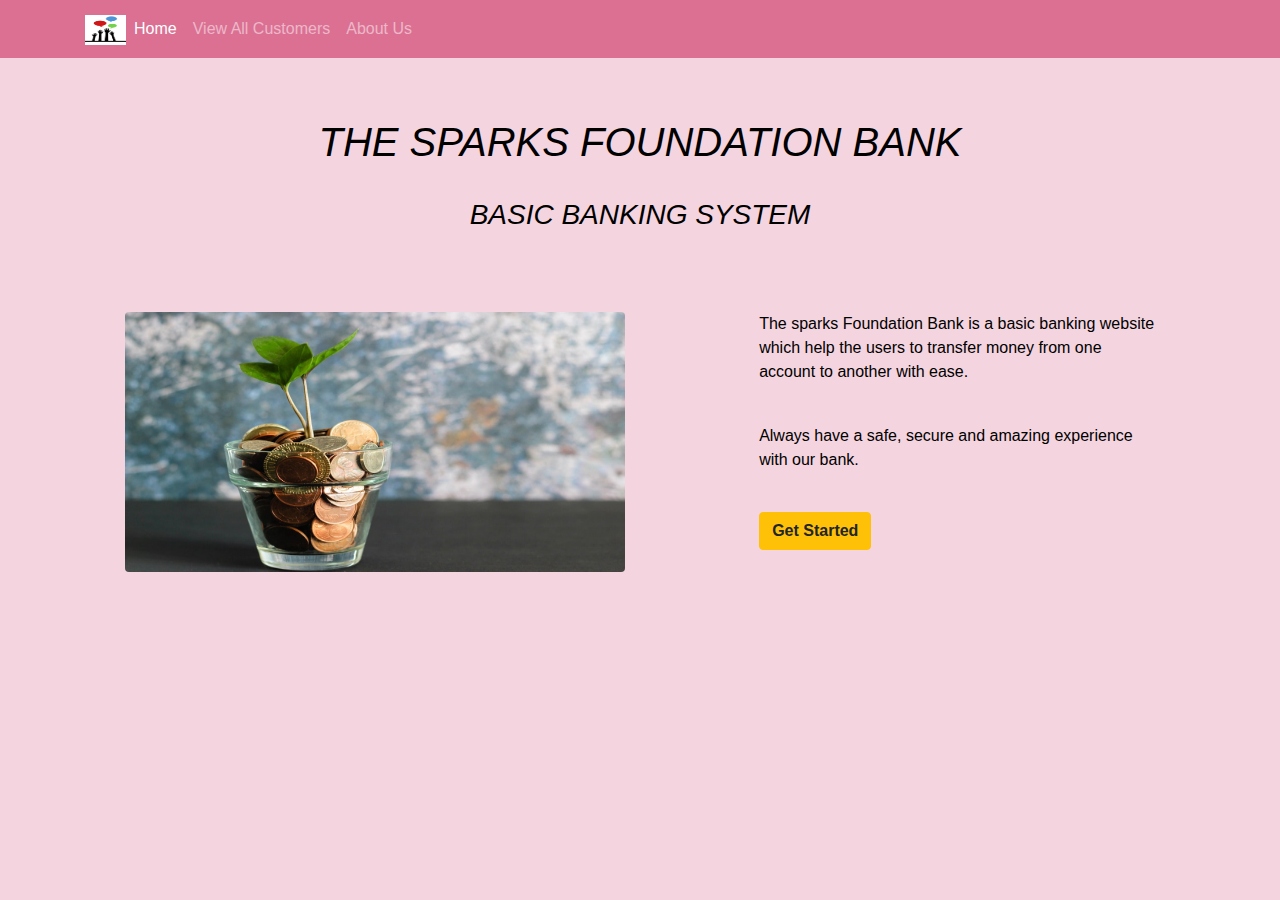
<file: index.html>
<!DOCTYPE html>
<html lang="en">

<head>
    <!-- Required meta tags always come first -->
    <meta charset="utf-8">
    <meta name="viewport" content="width=device-width, initial-scale=1, shrink-to-fit=no">
    <meta http-equiv="x-ua-compatible" content="ie=edge">

    <!-- Bootstrap CSS -->
    <link rel="stylesheet" href="css/bootstrap.min.css">
    <link rel="stylesheet" href="css/bootstrap-social.css">
    <link rel="stylesheet" href="https://pro.fontawesome.com/releases/v5.10.0/css/all.css" integrity="sha384-AYmEC3Yw5cVb3ZcuHtOA93w35dYTsvhLPVnYs9eStHfGJvOvKxVfELGroGkvsg+p" crossorigin="anonymous"/>
    <link rel="stylesheet" href="css/bank_home.css">
    <title>Basic Banking System</title>
</head>

<body class="jumbotron">
    <nav class="navbar navbar-dark navbar-expand-sm fixed-top">
        <div class="container">
            <button class="navbar-toggler" type="button" data-toggle="collapse" data-target="#Navbar">
                <span class="navbar-toggler-icon"></span>
            </button>
            <a class="navbar-brand mr-auto" href="#"><img src="images/logo.png" height="30" width="41"></a>
            <div class="collapse navbar-collapse" id="Navbar">
                <ul class="navbar-nav mr-auto">
                    <li class="nav-item active"><a class="nav-link" href="#"><span class="fa fa-home fa-lg"></span> Home</a></li>
                    <li class="nav-item"><a class="nav-link" href="bank_customer.html"><span class="fa fa-address-card fa-lg"></span> View All Customers</a></li>
                    <li class="nav-item"><a class="nav-link" href="bank_aboutus.html"><span class="fa fa-info fa-lg"></span> About Us</a></li>
                </ul>
            </div>
        </div>
    </nav>

    <br><br>
    <div>
        <h1 align="center"><i>THE SPARKS FOUNDATION BANK</i></h1>
    </div>

    <br>
    <div>
        <h3 align="center"><i>BASIC BANKING SYSTEM</i></h3>
    </div>

    <br><br><br>
    <div class="row">
        <div class="col-sm-1">
            
        </div>
        <div class="col-sm-5">
            <img src="images/background.jpg" class="rounded float-right" width="500" height="260">
        </div>
        <div class="col-sm-1">
            
        </div>
        <div class="col-sm-5">
            <p>The sparks Foundation Bank is a basic banking website <br> which help the users to 
                transfer money from one <br> account to another with ease.</p>
            <br>
            <p>Always have a safe, secure and amazing experience <br> with our bank.</p>
            <br>
            <a href="bank_customer.html"><button class="btn btn-warning"><b>Get Started</b></button></a>
        </div>
    </div>

    
    <!-- jQuery first, then Popper.js, then Bootstrap JS. -->
        <script src="js/jquery.slim.min.js"></script>
        <script src="js/popper.min.js"></script>
        <script src="js/bootstrap.min.js"></script>
</body>

</html>
</file>
<file: css/bank_home.css>
.row-header
{
    margin: 0px auto;
    padding: 0px auto;
}

.row-content
{
    margin: 0px auto;
    padding: 50px 0px 50px 0px;
    border-bottom: 1px ridge;
    min-height: 400px;
}

h1
{
    color: 
}

.footer
{
        position: absolute;
      left: 0;
      bottom: 0;
      width: 100%;
      height: 30px;
      background-color: #DB7093;
      color: black;
      text-align: center;
}

.jumbotron
{
    padding: 70px 30px 70px 30px;
    margin: 0px auto;
    background: #F4D4DF;
    color: black;
}

.address
{
    font-size: 80%;
    margin: 0px;
    color: #0f0f0f;
}

body
{
    padding: 50px 0px 0px 0px;
    z-index: 0;
}

.navbar-dark
{
    background-color: #DB7093;
}

input[type="radio"]{
    margin: 0 0 0 10px;
  }

.btn-block
{
    vertical-align: middle;
}

.tab-content
{
    border-left: 1px solid #ddd;
    border-right: 1px solid #ddd;
    border-bottom: 1px solid #ddd;
    padding: 10px;
}

.carousel
{
    background: #DB7093;
}

.carousel-item
{
    height: 300px;
}

.carousel-item img
{
    position: absolute;
    top: 0;
    left: 0;
    min-height: 300px;
}

#carouselButton
{
    right: 0px;
    position: absolute;
    bottom: 0px;
}

.modal-header
{
    background: #DB7093;
    color: black;
}

.close
{
    color: black;
}

.modal-body
{
    background: #D1C4E9;
}
</file>
